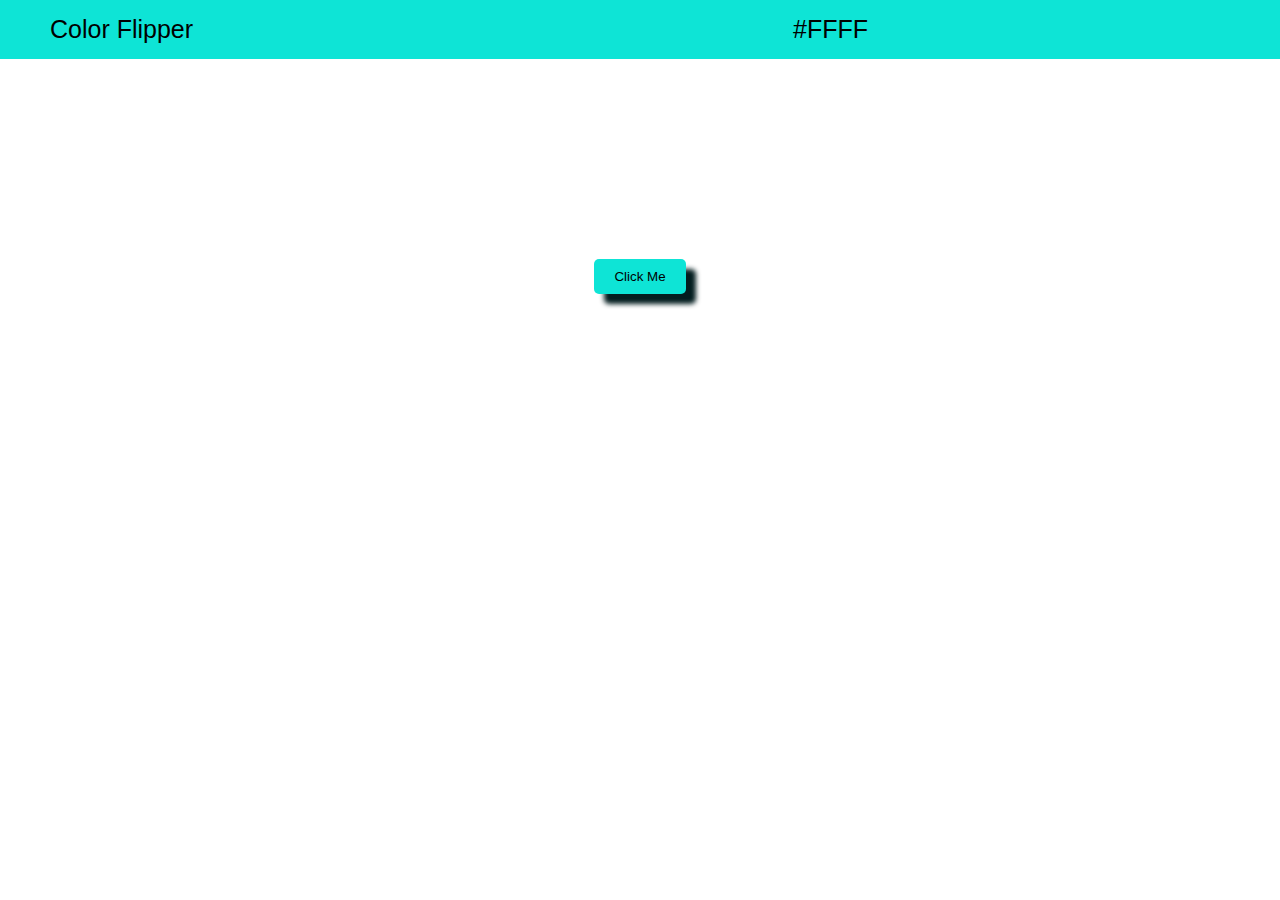
<file: color-flipper/index.html>
<style>
*{
    margin: 0;
    padding: 0;
    font-family:Arial, Helvetica, sans-serif;
}
#heading{
    display: flex;
    align-items: center;
    padding: 15px;
    background-color:rgb(14, 228, 214);
    font-size: 25px;
    padding-left: 50px;
}
#heading span{
       margin-left: 600px;
}
.container{
   display: flex;
   justify-content: center;
   margin-top: 200px;
}
#click-me{
    padding: 10px 20px;
    background-color:rgb(14, 228, 214);
    color: #000;
    border: 5px  #fff;
    border-radius: 5px;
    box-shadow: 10px 10px 5px #031d1f;
    cursor: pointer;
}
</style>
<!DOCTYPE html>
<html lang="en">
    <head>
        <meta charset="UTF-8"> 
        <meta name="viewport" content="width=device-width,initial-scale=1.0">
        <title>color-flipper</title>
    </head>
    <body id="wrap">
        <div id="heading">Color Flipper<span id="colortext">#FFFF</span></div>
       
            <div class="container">
                <button id="click-me">Click Me</button>
            </div>
         
    </body>
<script>
const button = document.getElementById('click-me')
const wrap =document.getElementById('wrap')
const colortext=document.getElementById('colortext')
const hex =[0,1,2,3,4,5,6,7,8,9,'A','B','C','D','E','F']
function randamvalue(){
    let randnum=Math.floor(Math.random()*16)
     return hex[randnum]
}
button.addEventListener('click',()=>{
    let hexcolour='#'
    for(let i=1;i<7;i++){
     hexcolour +=randamvalue()
    }
    wrap.style.backgroundColor=hexcolour
    colortext.innerText=hexcolour
})
</script>
</html>
</file>
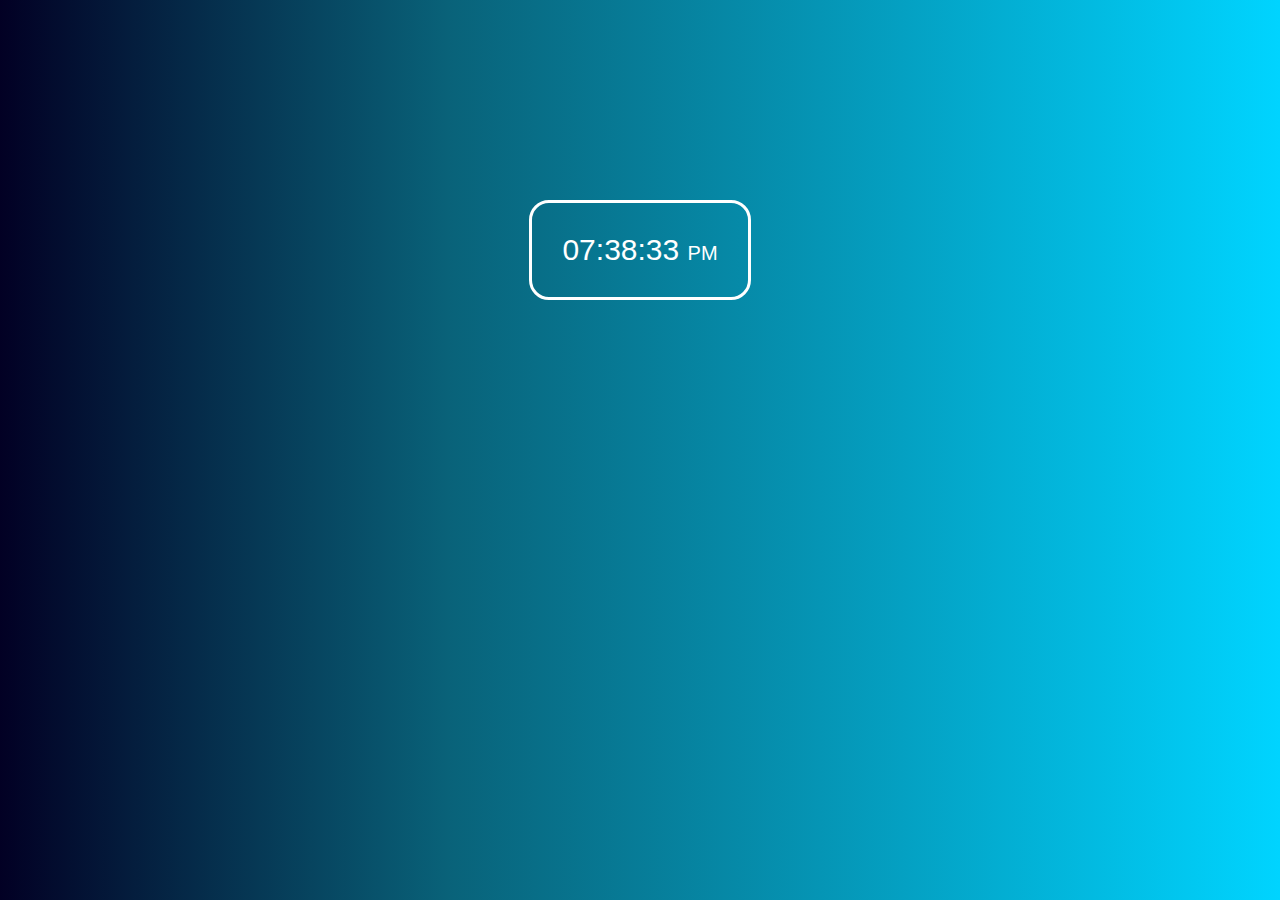
<file: digital-clock/index.html>
<!DOCTYPE html>
<html lang ="en">
    <head>
        <meta charset="UTF-8"> 
        <meta name="viewport" content="width=device-width,initial-scale=1.0">
        <link rel="stylesheet" href="style.css">
    </head>
    <body>
        <div class="wrap">
            <div class="container">
               <span class="display">00:00:00</span>
               <span class="ampm">AM</span>
            </div>
        </div>
    </body>
    <script src="app.js"></script>
</html>
</file>
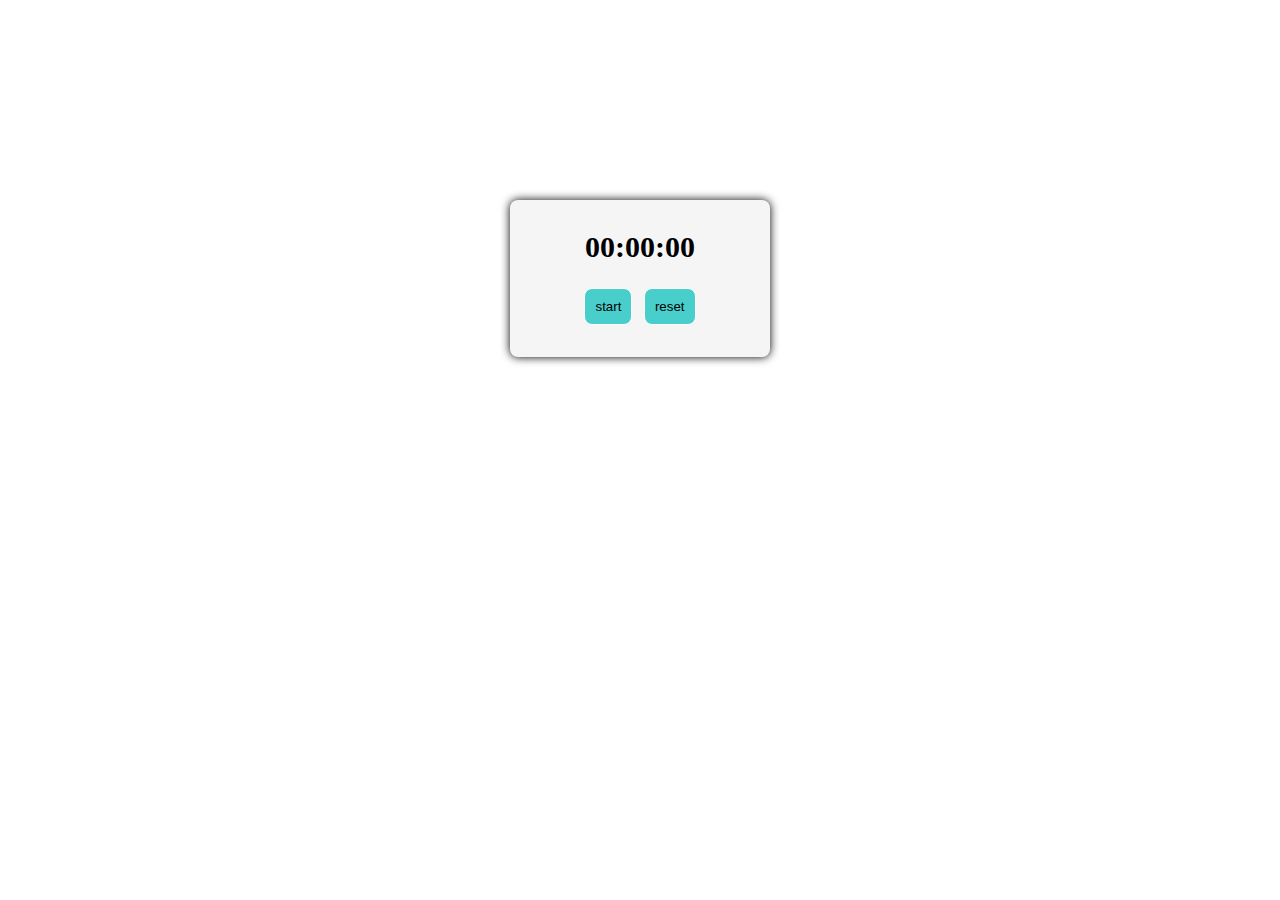
<file: stopwatch/index.html>
<!DOCTYPE html>
<html lang="en">
   <head>
       <meta charset="UTF-8"> 
       <meta name="viewport" content="width=device-width,initial-scale=1.0">
       <link rel="stylesheet" href="styles.css">
       <title>rating</title>
   </head>
   <body>
       <div id="app">
           <div class="stopwatch">
               <div class="display">00:00:00</div>
               <div class="button">
                   <div class="buttons">
                       <button id="startstop" onclick="startstop()">start</button>
                       <button id="reset" onclick="reset()">reset</button>
                   </div>
               </div>
           </div>
       </div>
   </body>
   <script src="app.js"></script>
</html>
</file>
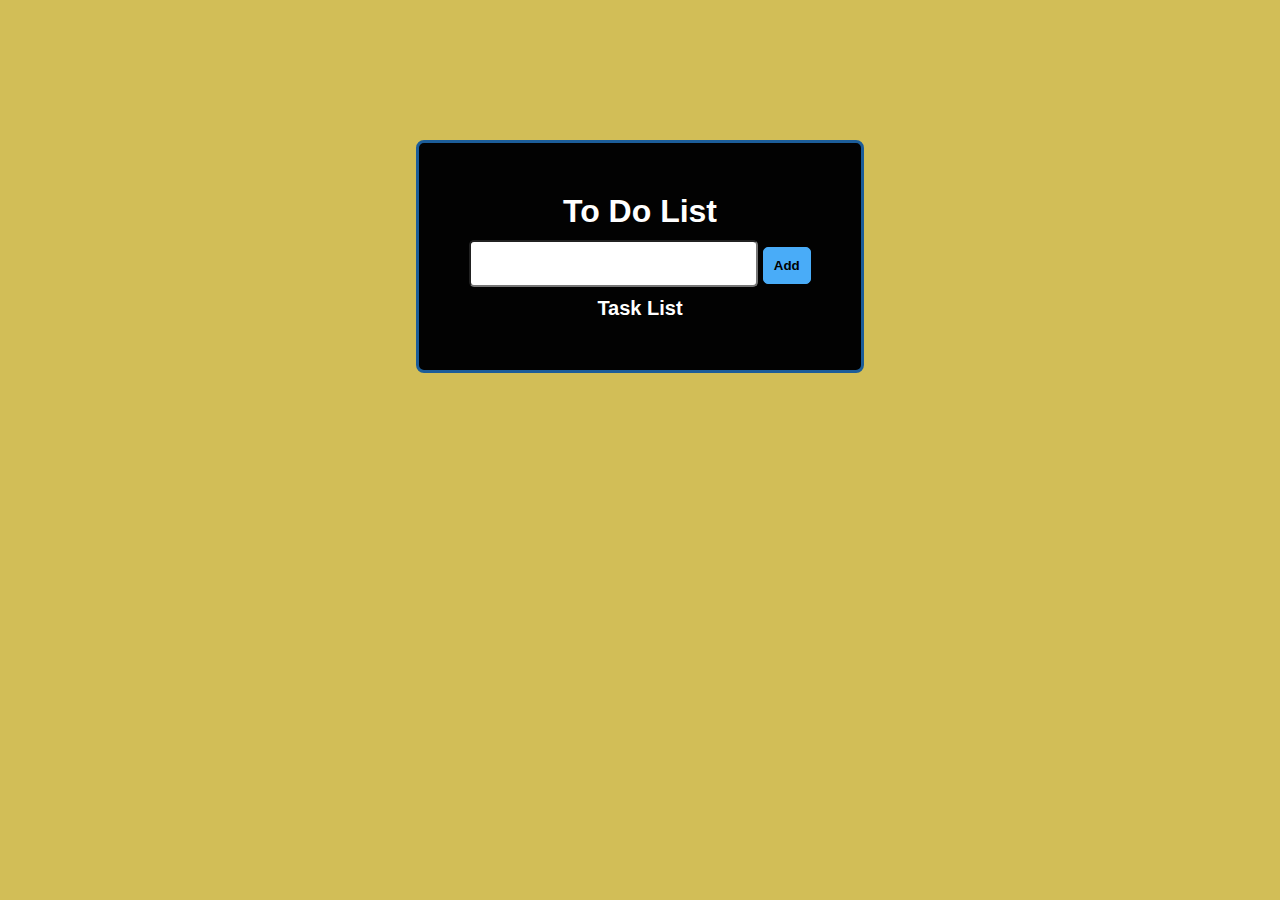
<file: to-do list/index.html>
<!DOCTYPE html>
<html>
    <head>
        <meta charset="UTF-8"> 
        <meta name="viewport" content="width=device-width,initial-scale=1.0">
        <link rel="stylesheet" href="style.css">
        <title>To-do list</title>
    </head>
    <body>
        <div class="app">
          <div class="container">
            <h1 class="title">To Do List</h1>
            <div class="input">
                <input type="text" id="input-box">
                <button type="submit" id="adds">Add</button>
            </div>
            <div>
                <section>
                 
                        <h4>Task List</h4>
                        <ul  id="Tasklist">      
                        </ul>                   
                        <div class="complete">
                           <!-- <hr><br> 
                            <span>Completed:<span class="completed">0</span></span>|
                            <span>Uncompleted:<span class="uncompleted">0</span></span></div>
                    -->
                </section>
             </div>
          </div>
        </div>
    </body>
  
    <script src="app.js"></script>
   
</html>
</file>
<file: digital-clock/style.css>
body{
    margin: 0;
    padding: 0;
    background:rgb(2,0,36) ;
    background: linear-gradient(90deg,rgba(2,0,36,1) 0%,rgba(9,98,121,1) 35%,rgb(0, 212, 255,1)100%);
}
.wrap{ 
    display: flex;
    color: white;
    justify-content: center;
    margin-top: 200px;
}
.container{
    font-family: 'Gill Sans', 'Gill Sans MT', Calibri, 'Trebuchet MS', sans-serif;
    font-size: 30px;
    padding: 30px;
    border: 3px solid #fff;
    border-radius: 20px;
}
.ampm{
    font-size: 20px;
    align-items: end;
}
</file>
<file: stopwatch/styles.css>
body{
    display: flex;
    justify-content: center;
    margin-top: 200px;
    font-size: 30px;
}
.stopwatch{
    display: flex;
    flex-direction: column;
    align-items: center;
    background-color:#f5f5f5;
    border-radius: 8px;
    box-shadow: 0 0 10px  #000;
    padding: 30px;
    width: 200px;
}    
.display{
    font-display: 100px;
    margin-bottom: 20px;
    font-weight: bold;
    
}
.button{
    display: flex;
    gap:10px;
}
button{
    background-color:  #48CFCB;
    margin: 2px;
    padding: 10px;
    border: 1px solid #fff;
    border-radius: 8px ;
}
</file>
<file: to-do list/style.css>
*{
    margin: 0;
    padding: 0;
    font-family: Arial, Helvetica, sans-serif;
}
body{
    background-color:#d2be57;
}
.app{
    display: flex;
    justify-content: center;
    margin-top: 140px;
    /* text-decoration: line-through; */
}
.container{
    background-color: #020202;
    color: #fff;
    padding:50px;
    border-radius: 8px;
    border: 3px solid #1C5D99;
}
.title{
    text-align: center;
}
input{
    align-items: center;
    margin-top:10px;
    /* width: 60%; */
    padding: 10px ;
    font-size: 20px;
    border-radius: 5px;
    outline: none;
  
}
button#adds{
    padding:10px;
    background-color:#49acf8;
    border-radius:5px;
    border: 1px solid #49acf8;
    font-weight: bolder;
    cursor: pointer;

}
section h4{
    margin-top: 10px;
    text-align: center;
    font-size: 20px;
}

.list-style{
    display: flex;
    align-items: center;
    justify-content: space-between;
    margin-top:10px;
    border: 2px solid white;
    border-radius: 5px;
    list-style: none;
    padding: 5px;
    font-size: 18px;
    
 } 
.list-style span{
 padding-left: 5px;
}
.delete{
    color: #fff;
    background-color:#020202;
    border: none;
    cursor: pointer; 
    padding: 5px;  
 }
/* section .complete{
  margin-top: 20px;
  text-align: center
}
.complete hr{
    border-color: #107ed2;
} */ 
/* section span {
      padding: 10px;
      font-size: 18px;
}*/
</file>
